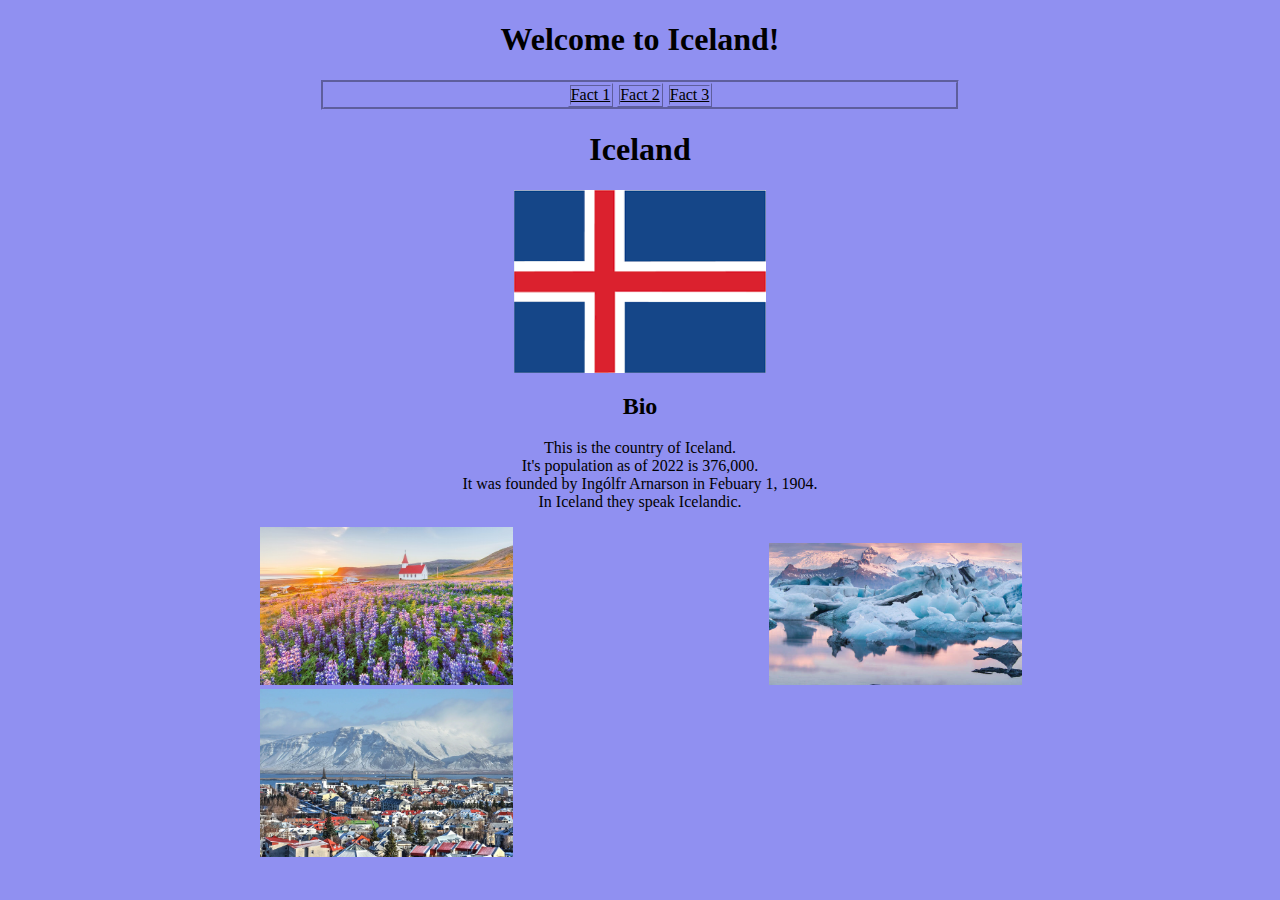
<file: index.html>
<!DOCTYPE html>

<html>

    <head>

        <title>
            Iceland
        </title>

        <link rel="stylesheet" href="styles.css">

    </head>

    <body>
        
        <h1 class="center">
            Welcome to Iceland!
        </h1>

        <ul class="nav">
            
            <li>
                <a href="fact1.html">
                    Fact 1
                </a>
            </li>

            <li>
                <a href="fact2.html">
                    Fact 2
                </a>
            </li>

            <li>
                <a href="fact3.html">
                    Fact 3
                </a>
            </li>

        </ul>

        <h1 class="center">
            
            Iceland

        </h1> 
        
        <img class="imgcenter" src="pictures/Iceland(3).png" alt="The Country of Iceland's Flag">

        <h2>
            Bio
        </h2>

        <p>

            This is the country of Iceland. <br>
            It's population as of 2022 is 376,000. <br>
            It was founded by Ingólfr Arnarson in Febuary 1, 1904. <br>
            In Iceland they speak Icelandic.

        </p>

        <img class="imgcenter1" src="pictures/church in iceland.jpg" alt="A church on a hill in Iceland">

        

        <img class="imgcenter1" src="pictures/iceyiceland.jpg" alt="A mountain and glaciers in Iceland">

        

        <img class="imgcenter1" src="pictures/Reykjavik-Iceland.webp" alt="The Capital of Iceland, Reyjavik">

    </body>


</html>
</file>
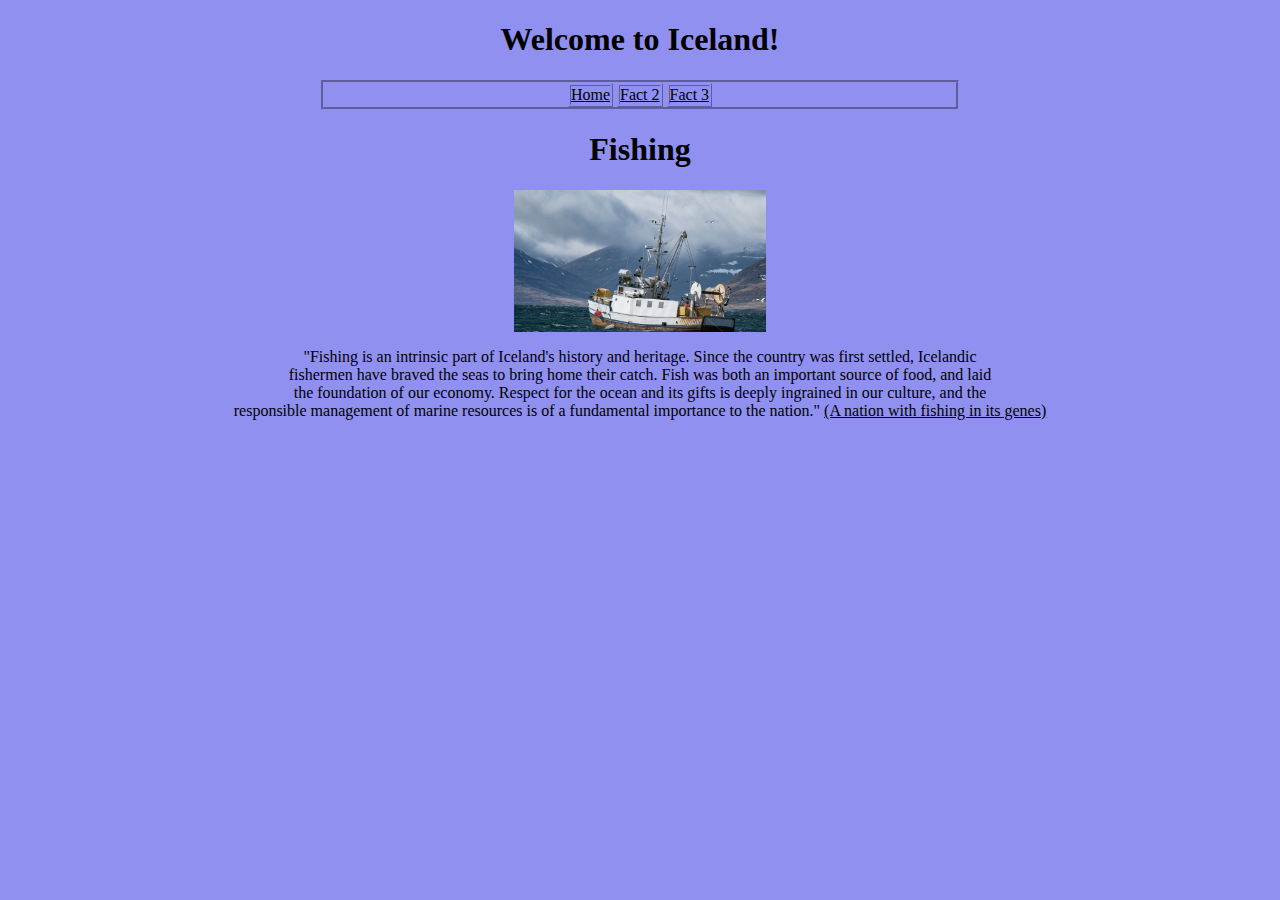
<file: fact1.html>
<!DOCTYPE html>

<html>

    <head>

        <title>
            Icelandic Fishing
        </title>

        <link rel="stylesheet" href="styles.css">

    </head>

    <body>
        
        <h1 class="center">
            Welcome to Iceland!
        </h1>

        <ul class="nav">
            
            <li>
                <a href="index.html">
                    Home
                </a>
            </li>

            <li>
                <a href="fact2.html">
                    Fact 2
                </a>
            </li>

            <li>
                <a href="fact3.html">
                    Fact 3
                </a>
            </li>

        </ul>

        <h1 class="center">
            Fishing
        </h1>

        <img class="imgcenter" src="pictures/fishing(2).jpg" alt="Fishing Boat in Iceland">

        <p>

            "Fishing is an intrinsic part of Iceland's history and heritage. Since the country was first settled, Icelandic <br>
             fishermen have braved the seas to bring home their catch. Fish was both an important source of food, and laid <br>
             the foundation of our economy. Respect for the ocean and its gifts is deeply ingrained in our culture, and the <br>
             responsible management of marine resources is of a fundamental importance to the nation." 
             
             <a href="https://www.responsiblefisheries.is/seafood-industry/a-nation-with-fishing-in-its-genes">
            
                (A nation with fishing in its genes)
            
            </a>

        </p>

    </body>

</html>
</file>
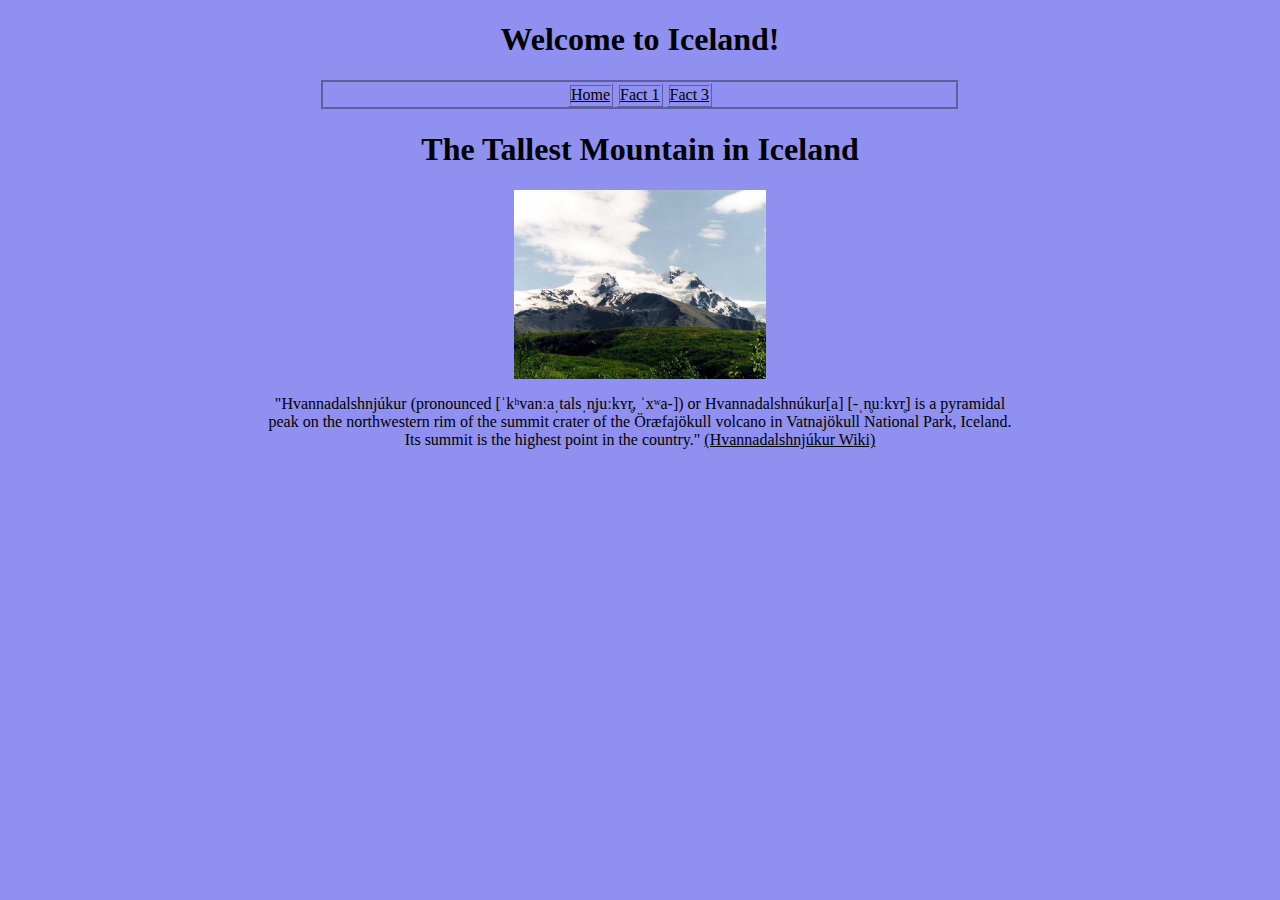
<file: fact2.html>
<!DOCTYPE html>

<html>

    <head>

        <title>
            Iceland's Tallest Mountain
        </title>

        <link rel="stylesheet" href="styles.css">

    </head>

    <body>
        
        <h1 class="center">
            Welcome to Iceland!
        </h1>

        <ul class="nav">
            
            <li>
              
              <a href="index.html">
                  Home
              </a>

            </li>

            <li>
                <a href="fact1.html">
                    Fact 1
                </a>
            </li>

            <li>
                <a href="fact3.html">
                    Fact 3
                </a>
            </li>

        </ul>

        <h1 class="center">
            The Tallest Mountain in Iceland
        </h1>

        <img class="imgcenter" src="pictures/mountain.jpg" alt="Hvannadalshnjúkur, a mountain in Iceland">

        <p>

            "Hvannadalshnjúkur (pronounced [ˈkʰvanːaˌtalsˌn̥juːkʏr̥, ˈxʷa-]) or Hvannadalshnúkur[a] [-ˌn̥uːkʏr̥] is a pyramidal <br>
             peak on the northwestern rim of the summit crater of the Öræfajökull volcano in Vatnajökull National Park, Iceland. <br>
              Its summit is the highest point in the country." 
              <a href="https://en.wikipedia.org/wiki/Hvannadalshnj%C3%BAkur#:~:text=Hvannadalshnj%C3%BAkur%20Hvannadalshnj%C3%BAkur%20%28pronounced%20%5B%CB%88k%CA%B0van%CB%90a%CB%8Ctals%CB%8Cn%CC%A5ju%CB%90k%CA%8Fr%CC%A5%2C%20%CB%88x%CA%B7a-%5D%29%20or%20Hvannadalshn%C3%BAkur%20%5Ba%5D,summit%20is%20the%20highest%20point%20in%20the%20country.">
                (Hvannadalshnjúkur Wiki)
              </a>

        </p>

    </body>

</html>
</file>
<file: styles.css>
/*

    selector {
        property: value;
        property: value;
        etc.

    }

    Selector options:

    tag name, such as p or img
    .class name, such as .green or .highlighted
    tag.class, such as h1.green or p.highlighted

    tagname>tagname
    .classname>tagname
    tagname>.classname
    .classname>.classname
*/

.nav {

    list-style: none;
    border-style: groove;
    border-color: rgb(144, 144, 241);
    padding-left: 0%;
    width: 50%;
    margin: auto;
    text-align: center;
}

.nav>li{
  
    border-style: ridge;
    border-color: rgb(144, 144, 241);
    display: inline-block;

}

.imgcenter{

    display: block;
    width: 20%;
    margin: auto;


}

body{

    background-color: rgb(144, 144, 241);

}

.center{

    text-align: center;

}

a{

    color:black;

}

p{

    text-align: center;

}

h2{

    text-align: center;

}

.imgcenter1{

    display: inline-block;
    width: 20%;
    margin-left: 189pt;
}
</file>
